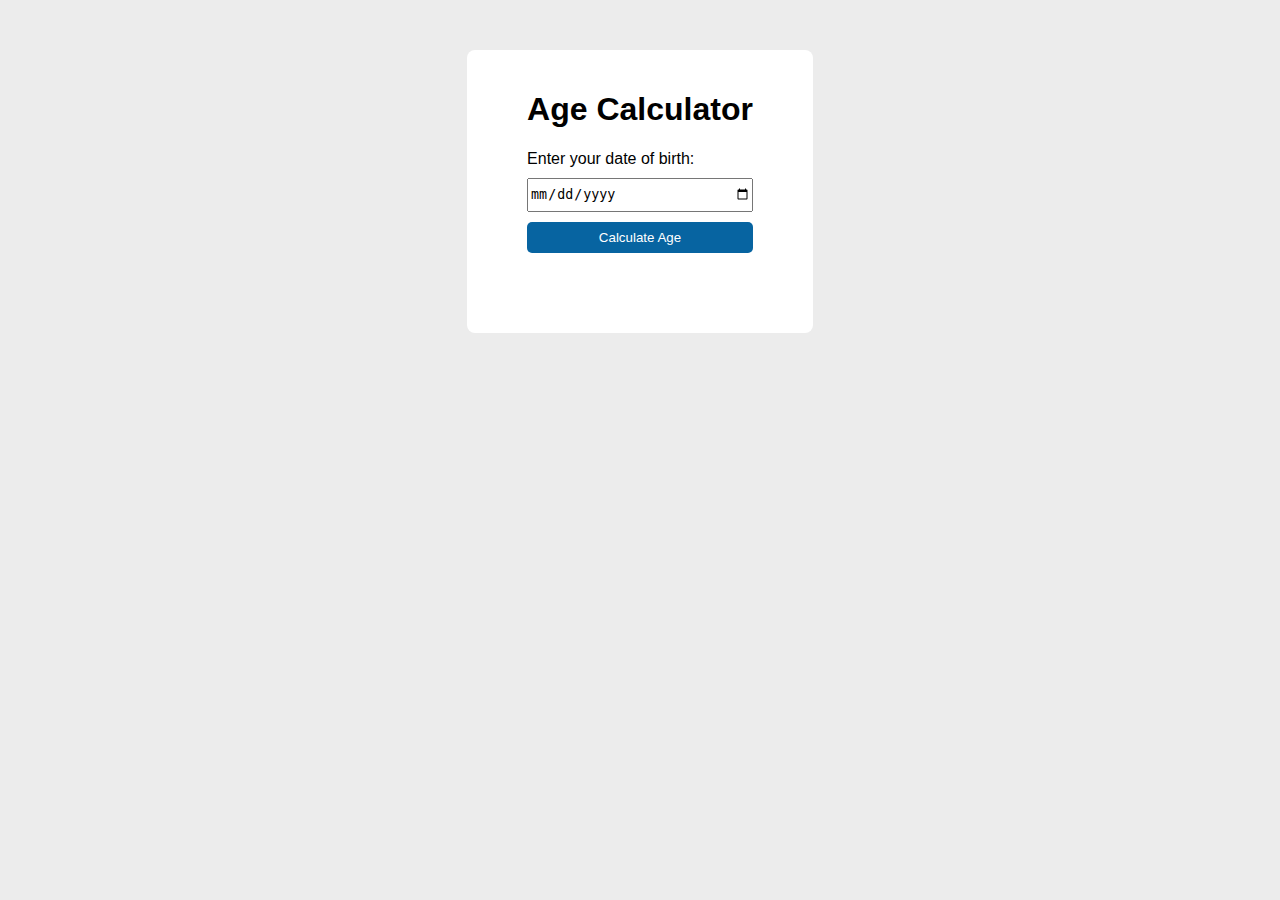
<file: Age Calculator/index.html>
<!DOCTYPE html>
<html lang="en">
<head>
    <meta charset="UTF-8">
    <meta name="viewport" content="width=device-width, initial-scale=1.0">
    <title>Age Calculator</title>
    <link rel="stylesheet" href="style.css">
</head>
<body>

    <div class="container">
        <h1 class="heading">Age Calculator</h1>
        <label class="description">Enter your date of birth:</label>
        <input type="date" id="date-input">
        <button class="calculate" onclick="calc()">Calculate Age</button>
        <h2 id="result"></h2>
    </div>


    <script src="index.js"></script>
</body>
</html>
</file>
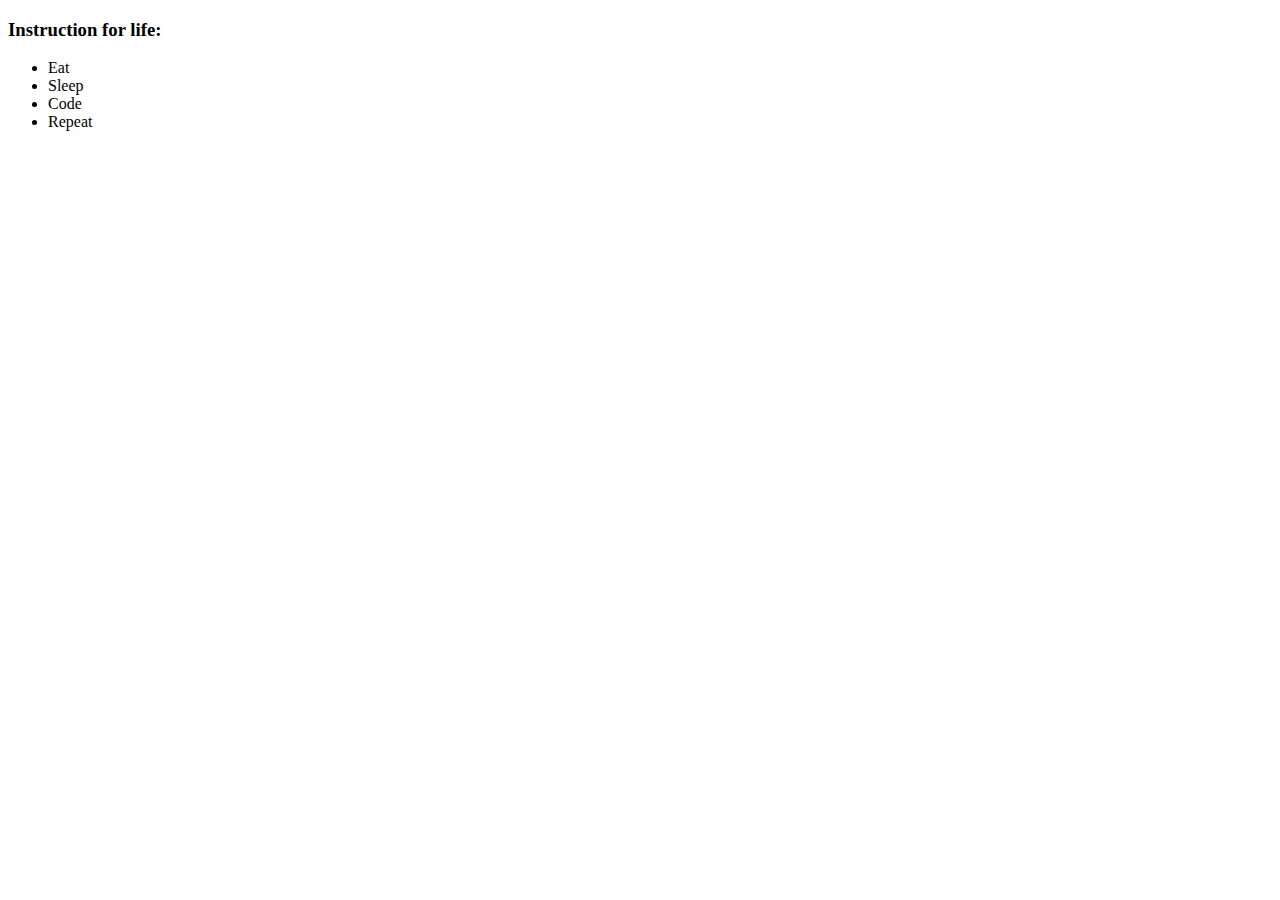
<file: lineThrough/index.html>
<!DOCTYPE html>
<html lang="en">
<head>
    <meta charset="UTF-8">
    <meta name="viewport" content="width=device-width, initial-scale=1.0">
    <title>Document</title>
    <link rel="stylesheet" href="styles.css">
</head>
<body>
    <h3>Instruction for life:</h3>
    <ul>
        <li>Eat</li>
        <li>Sleep</li>
        <li>Code</li>
        <li>Repeat</li>
    </ul>
    
    <script src="index.js"></script>
</body>
</html>
</file>
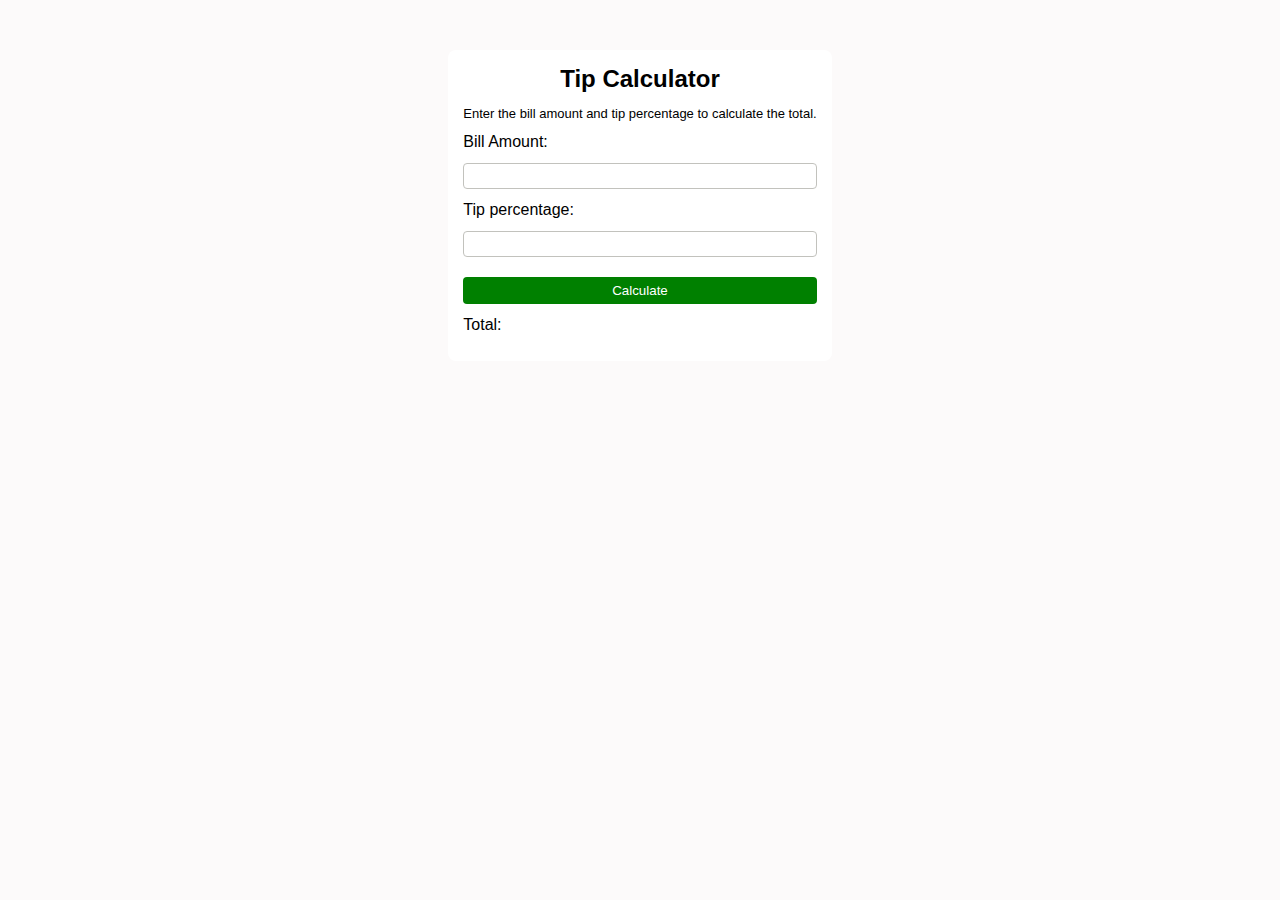
<file: Tip Calculator/index.html>
<!DOCTYPE html>
<html lang="en">
<head>
    <meta charset="UTF-8">
    <meta name="viewport" content="width=device-width, initial-scale=1.0">
    <title>Tip Calculator</title>
    <link rel="stylesheet" href="style.css">
</head>
<body>
    <div class="container">
        <h2 class="heading">Tip Calculator</h2>
        <p class="description">Enter the bill amount and tip percentage to calculate the total.</p>
        <label class="data-info">Bill Amount:</label>
        <input type="number" id="bill-amount">
        <label class="data-info">Tip percentage:</label>
        <input type="number" id="tip-percetage">
        <button class="calculate" id="calc">Calculate</button>
        <div class="result-conatiner">
            <span class="total">Total:</span>
        <h4 id="result"></h4>
        </div>
    </div>
    <script src="index.js"></script>
</body>
</html>
</file>
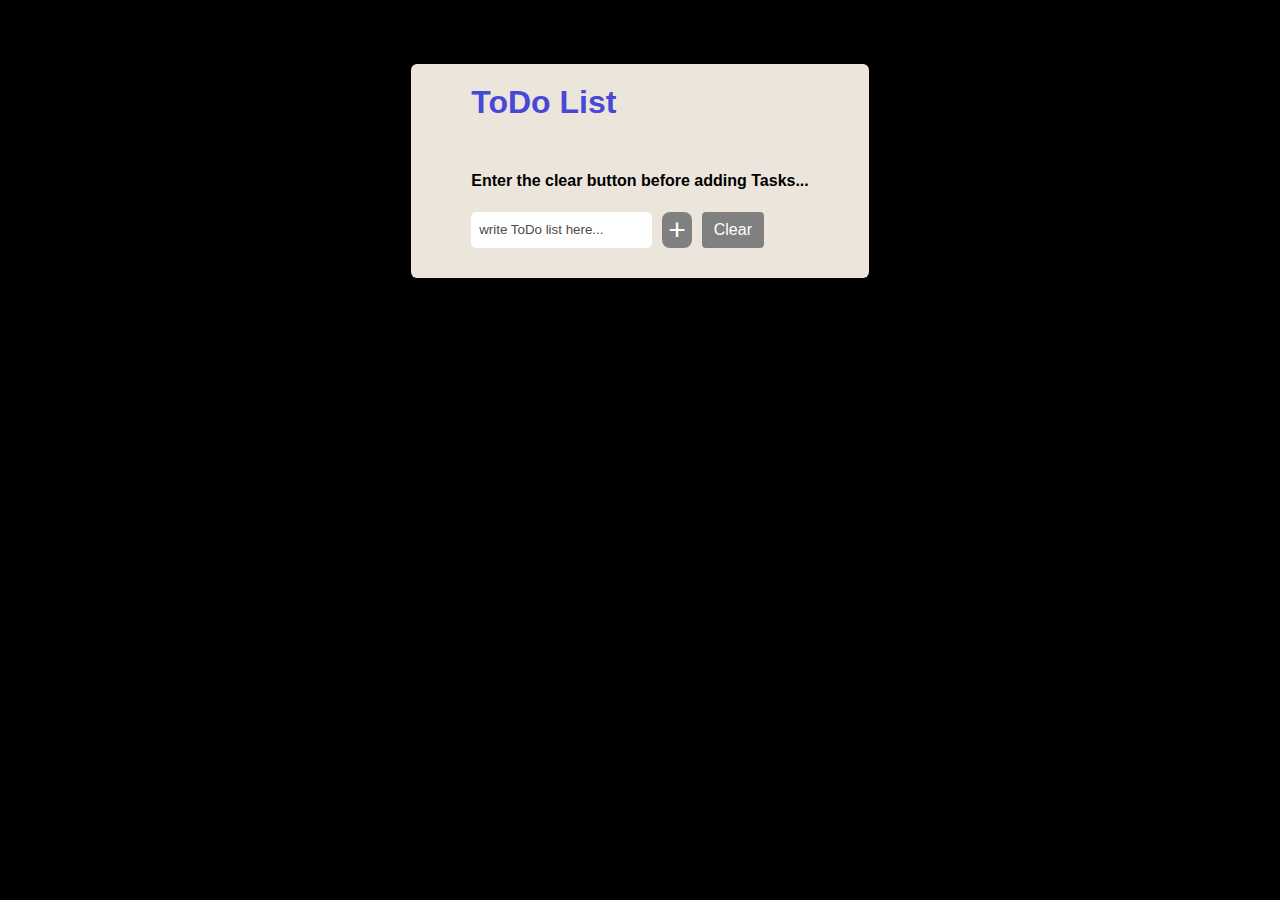
<file: toDo LIst/index.html>
<!DOCTYPE html>
<html lang="en">
  <head>
    <meta charset="UTF-8" />
    <meta name="viewport" content="width=device-width, initial-scale=1.0" />
    <title>ToDo List</title>
    <link rel="stylesheet" href="style.css" />
  </head>
  <body>
    <div class="container">
      <h1 class="heading">ToDo List</h1>
      <h4>Enter the clear button before adding Tasks...</h4>
      <div class="list-container">
        <input
          type="text"
          id="input-text"
          placeholder="write ToDo list here..."
        />
        <button class="new-list" onclick="addNewList()">+</button>
        <button class="clear-btn" onclick="clearAll()">Clear</button>

      </div>
      <ul></ul>
    </div>
    <script src="index.js"></script>
  </body>
</html>
</file>
<file: Age Calculator/style.css>
body{
    margin: 0;
    padding: 0;
    background-color: #ececec;
    font-family: 'Segoe UI', Tahoma, Geneva, Verdana, sans-serif;
    display: flex;
    justify-content: center;
}

.container{
    background-color: #fff; 
    display: flex;
    margin-top: 50px;
    flex-direction: column;
    justify-content: center;
    border-radius: 8px;
    padding: 20px;
    padding-inline: 60px;
}

.description{
    margin-bottom: 10px;
}


#date-input{
    height: 30px;
}


.calculate{
    margin-top: 10px;
    margin-bottom: 20px;
    background-color: rgb(7, 100, 161);
    border: none;
    padding-block: 8px;
    color: white;
    width: auto;
    border-radius: 5px;
    cursor: pointer;
}

.calculate:hover{
    background-color: #2db2f0;
    
}
</file>
<file: lineThrough/styles.css>
.done{
    color: darkseagreen;
    text-decoration: line-through;
}
</file>
<file: Tip Calculator/style.css>
body{
    margin:0;
    padding: 0;
    background: #fcfafa;
    justify-content: center;
    display: flex;
    align-items: center;
    font-family: 'Franklin Gothic Medium', 'Arial Narrow', Arial, sans-serif;

}

.container{
    background: white;
    display: flex;
    flex-direction: column;
    justify-content: center;
    margin-top: 50px;
    border-radius: 8px;
    padding: 15px;
}

.heading{
    align-self: center;
    font-weight: 900;
    margin: 0;
}

.description{
    font-size: 13px;
    font-weight: 400;
    margin-bottom: 0;
}

.data-info{
   margin-block: 12px;
   
}

input{
    height: 22px;
    border-radius: 4px;
    border: 1px solid rgb(194, 194, 189);
}

input::-webkit-inner-spin-button,
input::-webkit-outer-spin-button{
    margin: 0;
    -webkit-appearance: none;
}

.calculate{
    margin-top: 20px;
    background: green;
    border: none;
    padding-block: 6px;
    color: white;
    border-radius: 4px;
}

.calculate:hover{
    background: rgb(54, 194, 54);
    cursor: pointer;
}

.result-conatiner{
  margin-block: 12px;
  display: flex;
}


#result{
    margin-block: 0;
    margin-left: 8px;
}
</file>
<file: toDo LIst/style.css>
body {
  margin: 0;
  padding: 0;
  font-family: "Franklin Gothic Medium", "Arial Narrow", Arial, sans-serif;
  background: #000;
  display: flex;
  justify-content: center;
  background-image: url(https://plus.unsplash.com/premium_photo-1686729237226-0f2edb1e8970?w=500&auto=format&fit=crop&q=60&ixlib=rb-4.1.0&ixid=M3wxMjA3fDB8MHxzZWFyY2h8MXx8d2FsbHBhcGVyfGVufDB8fDB8fHww);
  background-repeat:no-repeat;
  background-size: cover;
}


.container {
  background-color: rgb(235, 229, 219);
  margin-top: 4rem;
  padding: 20px 60px 30px 60px;
  border-radius: 6px;
  display: flex;
  flex-direction: column;
  justify-content: center;
}

.heading {
  margin: 0;
  margin-bottom: 30px;
  color: rgb(72, 72, 214);
}

.list-container {
  display: flex;
  column-gap: 10px;
}

#input-text {
  border: none;
  padding-block: 10px;
  border-radius: 5px;
}

#input-text:focus {
  background: rgb(255, 255, 255);
  outline: none;
}

#input-text::placeholder {
  color: rgb(78, 75, 75);
  padding-left: 6px;
}

.new-list {
  font-size: 30px;
  color: white;
  background: grey;
  border: none;
  border-radius: 8px;
  cursor: pointer;
}

ul {
  list-style: none;
  margin-inline: auto;
  padding: 0;
  margin: 0;
}

.delete-btn {
  border: none;
  color: white;
  background: grey;
  font-size: 20px;
  padding-block: 8px;
  border-radius: 4px;
  cursor: pointer;
  padding-inline: 12px;
}

.text {
  margin-left: 10px;
}

.new-task {
  width: 220px;
  color: black;
  height: 40px;
  background-color: white;
  margin-top: 20px;
  display: flex;
  align-items: center;
  justify-content: space-between;
  border-radius: 5px;
}

.clear-btn{
  border: none;
  color: white;
  background: grey;
  font-size: 16px;
  padding-block: 8px;
  border-radius: 4px;
  cursor: pointer;
  padding-inline: 12px;
}
</file>
